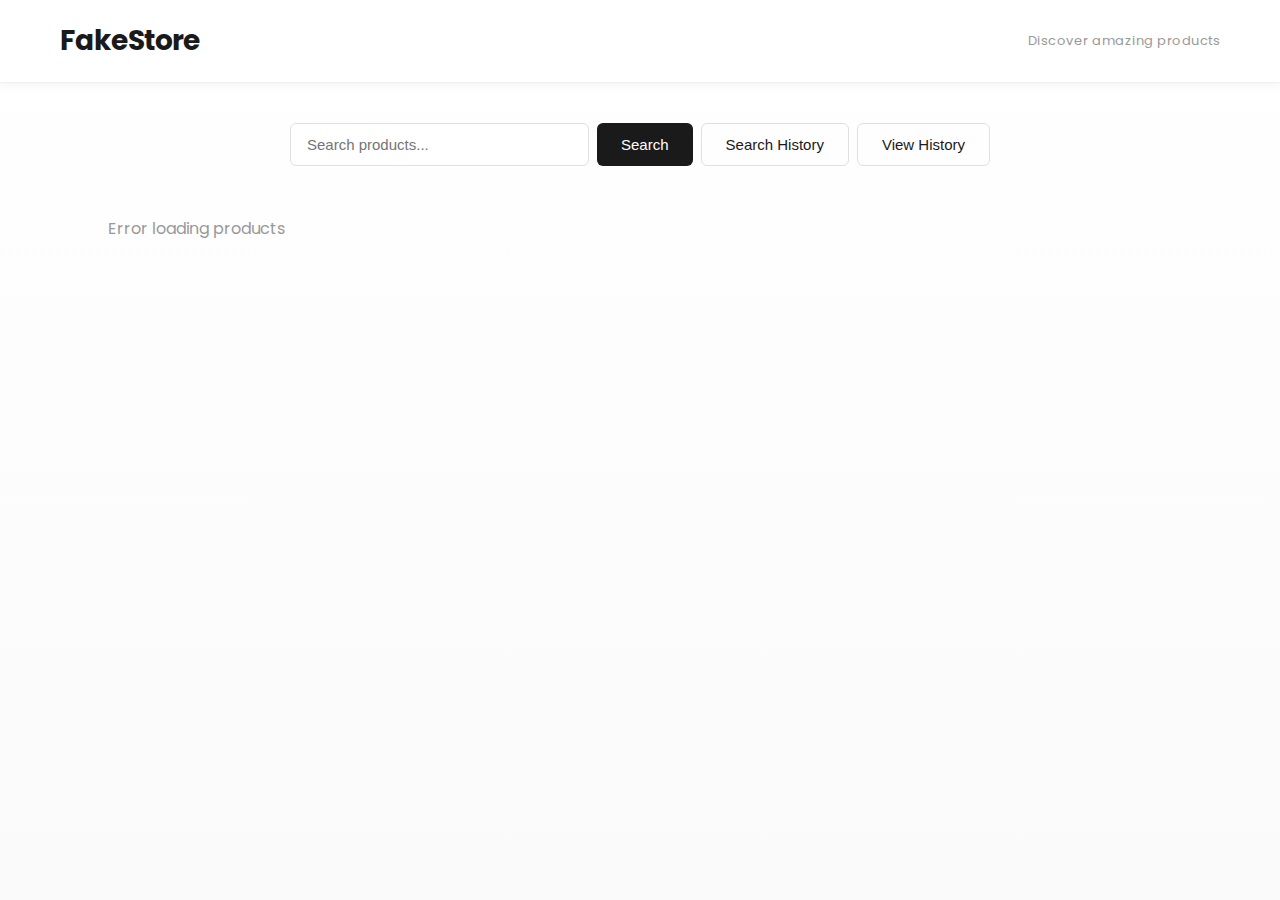
<file: index.html>
<!DOCTYPE html>
<html lang="en">
<head>
    <meta charset="UTF-8">
    <meta name="viewport" content="width=device-width, initial-scale=1.0">
    <title>FakeStore Products</title>
    <link rel="preconnect" href="https://fonts.googleapis.com">
    <link rel="preconnect" href="https://fonts.gstatic.com" crossorigin>
    <link href="https://fonts.googleapis.com/css2?family=Poppins:wght@400;500;600;700;800&display=swap" rel="stylesheet">
    <link rel="stylesheet" href="css/style.css">
</head>
<body>
    <header class="header">
        <div class="header-content">
            <a href="index.html" class="logo">FakeStore</a>
            <p class="tagline">Discover amazing products</p>
        </div>
    </header>
    <div class="container">
        <div class="search-box">
            <input type="search" id="searchInput" placeholder="Search products...">
            <button id="searchBtn">Search</button>
            <button id="historyBtn" onclick="window.location.href='history.html'">Search History</button>
            <button id="historyBtn" onclick="window.location.href='view-history.html'">View History</button>
            <div id="suggestion"></div>
        </div>
        <div id="products" class="products">
            <p class="loading">Loading products...</p>
        </div>
        <div id="pagination" class="pagination"></div>
    </div>

    <script src="js/pagination.js"></script>
    <script src="js/main.js"></script>
</body>
</html>
</file>
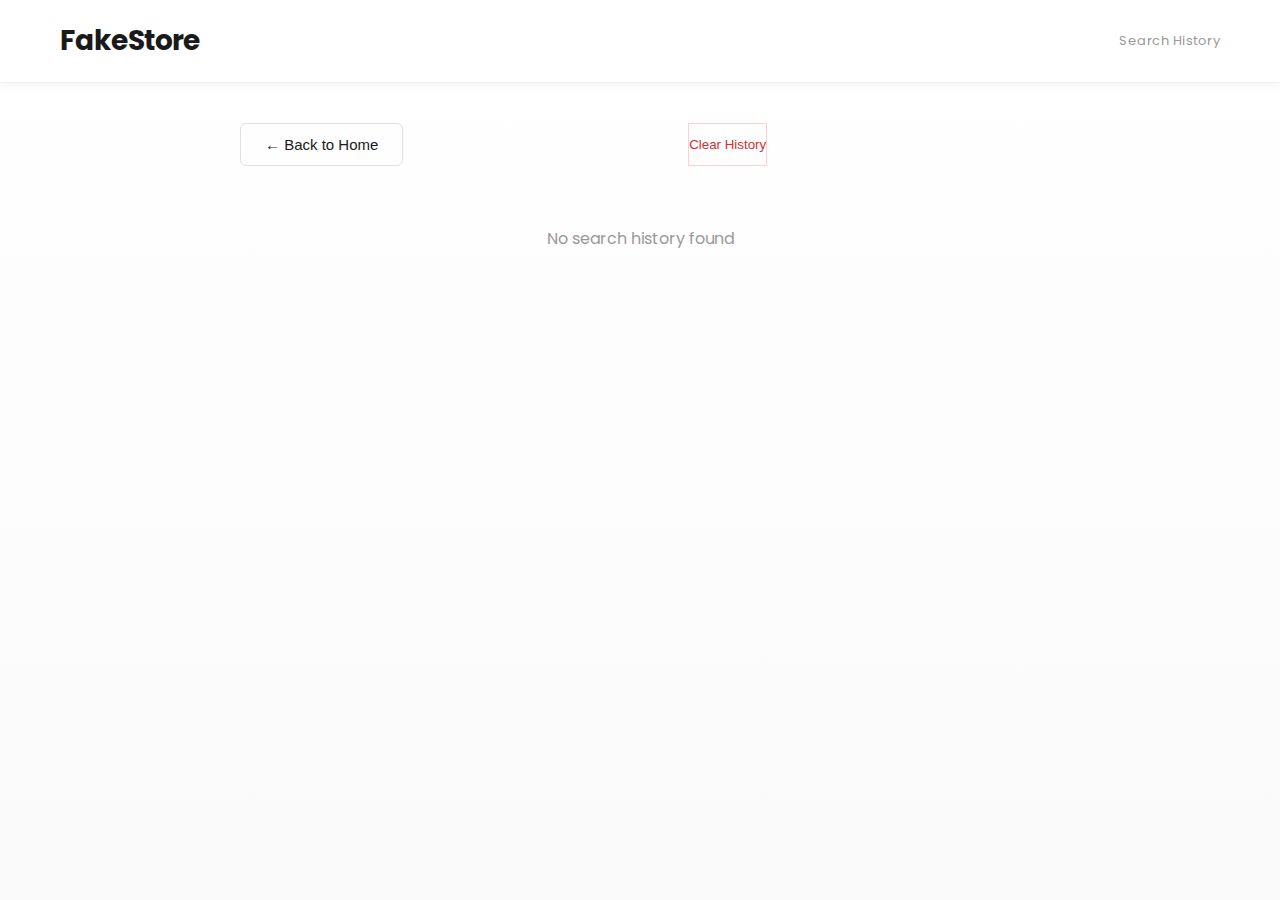
<file: history.html>
<!DOCTYPE html>
<html lang="en">
<head>
    <meta charset="UTF-8">
    <meta name="viewport" content="width=device-width, initial-scale=1.0">
    <title>Search History - FakeStore</title>
    <link rel="preconnect" href="https://fonts.googleapis.com">
    <link rel="preconnect" href="https://fonts.gstatic.com" crossorigin>
    <link href="https://fonts.googleapis.com/css2?family=Poppins:wght@400;500;600;700;800&display=swap" rel="stylesheet">
    <link rel="stylesheet" href="css/style.css">
</head>
<body>
    <header class="header">
        <div class="header-content">
            <a href="index.html" class="logo">FakeStore</a>
            <p class="tagline">Search History</p>
        </div>
    </header>
    <div class="container">
        <div class="button-group">
            <button id="backBtn" onclick="window.location.href='index.html'">← Back to Home</button>
            <button id="clearBtn" onclick="clearHistory()">Clear History</button>
        </div>
        <div id="historyList"></div>
    </div>

    <script src="js/history.js"></script>
</body>
</html>
</file>
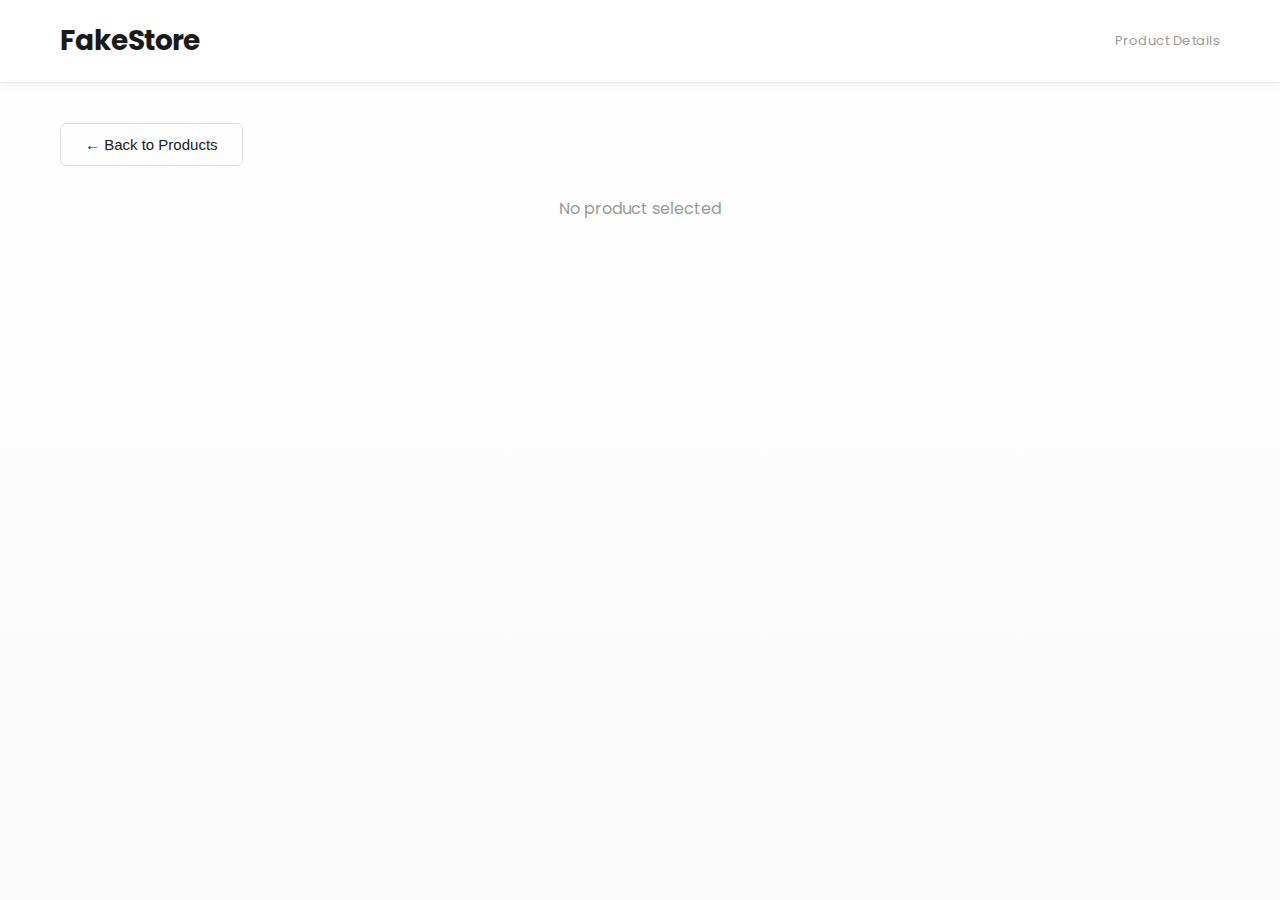
<file: product-details.html>
<!DOCTYPE html>
<html lang="en">
<head>
    <meta charset="UTF-8">
    <meta name="viewport" content="width=device-width, initial-scale=1.0">
    <title>Product Details - FakeStore</title>
    <link rel="preconnect" href="https://fonts.googleapis.com">
    <link rel="preconnect" href="https://fonts.gstatic.com" crossorigin>
    <link href="https://fonts.googleapis.com/css2?family=Poppins:wght@400;500;600;700;800&display=swap" rel="stylesheet">
    <link rel="stylesheet" href="css/style.css">
    <link rel="stylesheet" href="css/product.css">
</head>
<body>
    <header class="header">
        <div class="header-content">
            <a href="index.html" class="logo">FakeStore</a>
            <p class="tagline">Product Details</p>
        </div>
    </header>
    <div class="container">
        <button id="backBtn" onclick="window.location.href='index.html'">← Back to Products</button>
        <div id="productDetail" class="product-detail">
            <p class="loading">Loading product details...</p>
        </div>
    </div>

    <script src="js/product.js"></script>
</body>
</html>
</file>
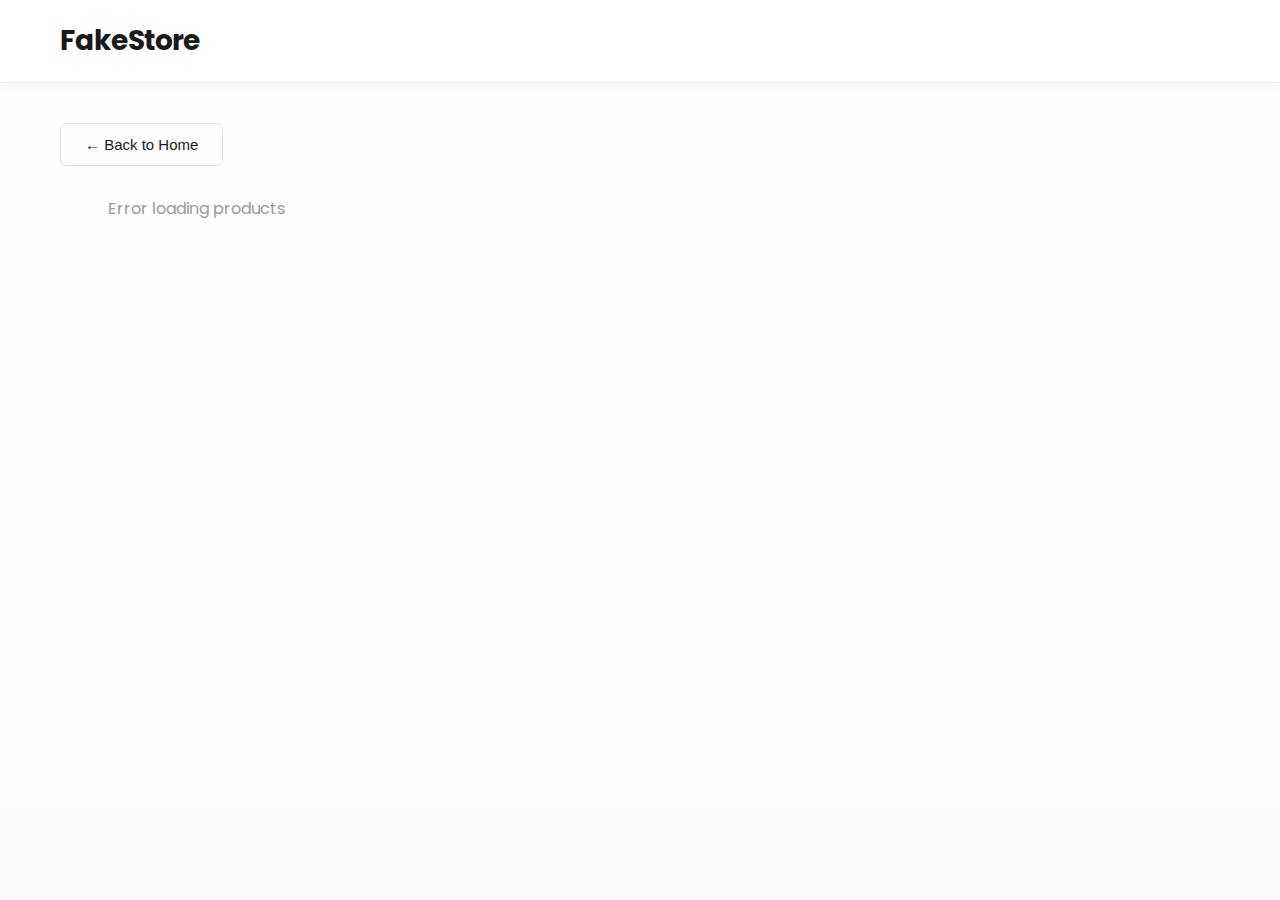
<file: search.html>
<!DOCTYPE html>
<html lang="en">
<head>
    <meta charset="UTF-8">
    <meta name="viewport" content="width=device-width, initial-scale=1.0">
    <title>Search Results - FakeStore</title>
    <link rel="preconnect" href="https://fonts.googleapis.com">
    <link rel="preconnect" href="https://fonts.gstatic.com" crossorigin>
    <link href="https://fonts.googleapis.com/css2?family=Poppins:wght@400;500;600;700;800&display=swap" rel="stylesheet">
    <link rel="stylesheet" href="css/style.css">
</head>
<body>
    <header class="header">
        <div class="header-content">
            <a href="index.html" class="logo">FakeStore</a>
            <p class="tagline" id="searchQuery"></p>
        </div>
    </header>
    <div class="container">
        <button id="backBtn" onclick="window.location.href='index.html'">← Back to Home</button>
        <div id="products" class="products">
            <p class="loading">Loading...</p>
        </div>
    </div>

    <script src="js/search.js"></script>
</body>
</html>
</file>
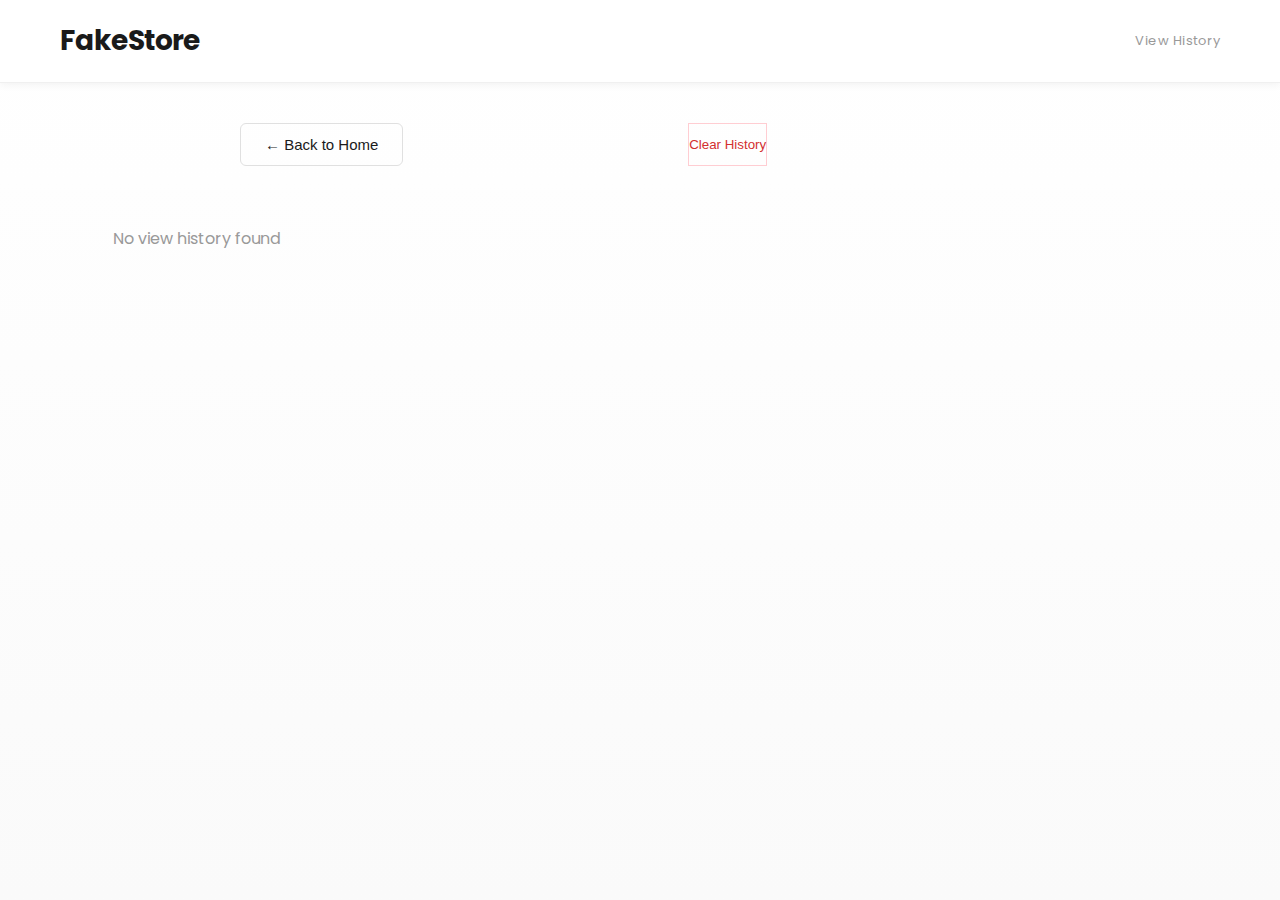
<file: view-history.html>
<!DOCTYPE html>
<html lang="en">
<head>
    <meta charset="UTF-8">
    <meta name="viewport" content="width=device-width, initial-scale=1.0">
    <title>View History - FakeStore</title>
    <link rel="preconnect" href="https://fonts.googleapis.com">
    <link rel="preconnect" href="https://fonts.gstatic.com" crossorigin>
    <link href="https://fonts.googleapis.com/css2?family=Poppins:wght@400;500;600;700;800&display=swap" rel="stylesheet">
    <link rel="stylesheet" href="css/style.css">
</head>
<body>
    <header class="header">
        <div class="header-content">
            <a href="index.html" class="logo">FakeStore</a>
            <p class="tagline">View History</p>
        </div>
    </header>
    <div class="container">
        <div class="button-group">
            <button id="backBtn" onclick="window.location.href='index.html'">← Back to Home</button>
            <button id="clearBtn" onclick="clearViewHistory()">Clear History</button>
        </div>
        <div id="viewHistoryProducts" class="products">
            <p class="loading">Loading view history...</p>
        </div>
    </div>

    <script src="js/view-history.js"></script>
</body>
</html>
</file>
<file: css/style.css>
* {
    margin: 0;
    padding: 0;
    box-sizing: border-box;
}

body {
    font-family: 'Poppins', -apple-system, BlinkMacSystemFont, 'Segoe UI', sans-serif;
    background: linear-gradient(to bottom, #ffffff 0%, #fafafa 100%);
    min-height: 100vh;
    color: #2c2c2c;
}

.header {
    background: white;
    border-bottom: 1px solid #f0f0f0;
    padding: 20px 0;
    margin-bottom: 40px;
    position: sticky;
    top: 0;
    z-index: 100;
    box-shadow: 0 2px 8px rgba(0, 0, 0, 0.05);
}

.header-content {
    max-width: 1200px;
    margin: 0 auto;
    padding: 0 20px;
    display: flex;
    align-items: center;
    justify-content: space-between;
}

.logo {
    font-size: 28px;
    font-weight: 700;
    color: #1a1a1a;
    letter-spacing: -1px;
    margin: 0;
    cursor: pointer;
    transition: color 0.2s ease;
    text-decoration: none;
}

.logo:hover {
    color: #555;
}

.tagline {
    font-size: 13px;
    color: #999;
    font-weight: 400;
    letter-spacing: 0.5px;
    margin: 0;
}

h1 {
    text-align: center;
    color: #1a1a1a;
    margin-bottom: 40px;
    font-weight: 600;
    font-size: 28px;
    letter-spacing: -0.5px;
}

.search-box {
    display: flex;
    gap: 8px;
    max-width: 700px;
    margin: 0 auto 50px;
    position: relative;
}

#searchInput {
    flex: 1;
    padding: 12px 16px;
    font-size: 15px;
    border: 1px solid #e0e0e0;
    border-radius: 6px;
    outline: none;
    transition: all 0.3s ease;
}

#searchInput:focus {
    border-color: #999;
    box-shadow: 0 0 0 3px rgba(0, 0, 0, 0.05);
}

#searchBtn,
#historyBtn,
#backBtn {
    padding: 12px 24px;
    font-size: 15px;
    background-color: #1a1a1a;
    color: white;
    border: none;
    border-radius: 6px;
    cursor: pointer;
    transition: all 0.3s ease;
    font-weight: 500;
}

#searchBtn:hover {
    background-color: #333;
    transform: translateY(-1px);
    box-shadow: 0 4px 8px rgba(0, 0, 0, 0.15);
}

#searchBtn:active {
    transform: translateY(0);
    box-shadow: 0 2px 4px rgba(0, 0, 0, 0.1);
}

#historyBtn {
    background-color: transparent;
    color: #1a1a1a;
    border: 1px solid #e0e0e0;
}

#historyBtn:hover {
    background-color: #f5f5f5;
    border-color: #999;
    transform: translateY(-1px);
    box-shadow: 0 2px 6px rgba(0, 0, 0, 0.08);
}

#historyBtn:active {
    transform: translateY(0);
    box-shadow: none;
}

#backBtn {
    background-color: transparent;
    color: #1a1a1a;
    border: 1px solid #e0e0e0;
    margin-bottom: 30px;
}

#backBtn:hover {
    background-color: #1a1a1a;
    color: white;
    transform: translateX(-2px);
    box-shadow: 0 2px 6px rgba(0, 0, 0, 0.1);
}

#backBtn:active {
    transform: translateX(0);
}

#clearBtn {
    background-color: transparent;
    color: #d32f2f;
    border: 1px solid #ffcdd2;
    display: block;
    margin: 0 auto 30px;
    max-width: 800px;
}

#clearBtn:hover {
    background-color: #d32f2f;
    color: white;
    border-color: #d32f2f;
    transform: translateY(-1px);
    box-shadow: 0 2px 6px rgba(211, 47, 47, 0.3);
}

#clearBtn:active {
    transform: translateY(0);
}

.button-group {
    display: flex;
    gap: 12px;
    max-width: 800px;
    margin: 0 auto 30px;
}

#suggestion {
    display: none;
    position: absolute;
    top: 100%;
    left: 0;
    right: 160px;
    background: white;
    border: 1px solid #e0e0e0;
    border-radius: 6px;
    margin-top: 4px;
    max-height: 200px;
    overflow-y: auto;
    z-index: 1000;
    box-shadow: 0 4px 12px rgba(0, 0, 0, 0.08);
}

.suggestion-items {
    padding: 12px 16px;
    cursor: pointer;
    border-bottom: 1px solid #f5f5f5;
    font-size: 14px;
    transition: all 0.2s ease;
}

.suggestion-items:last-child {
    border-bottom: none;
}

.suggestion-items:hover {
    background-color: #f5f5f5;
    padding-left: 20px;
}

.container {
    max-width: 1200px;
    margin: 0 auto;
    padding: 0 20px 40px;
}

.products {
    display: grid;
    grid-template-columns: repeat(auto-fill, minmax(260px, 1fr));
    gap: 24px;
}

.product {
    background: white;
    padding: 20px;
    border-radius: 12px;
    border: 2px solid #d0d0d0;
    transition: all 0.3s ease;
    cursor: pointer;
    overflow: hidden;
    box-shadow: 0 2px 8px rgba(0, 0, 0, 0.08);
}

.product:hover {
    transform: translateY(-6px);
    box-shadow: 0 16px 32px rgba(0, 0, 0, 0.12);
    border-color: #b0b0b0;
}

.product img {
    width: 100%;
    height: 220px;
    object-fit: contain;
    margin-bottom: 16px;
    padding: 10px;
}

.product h3 {
    font-size: 14px;
    margin-bottom: 12px;
    color: #1a1a1a;
    font-weight: 600;
    line-height: 1.5;
    min-height: 42px;
    display: -webkit-box;
    -webkit-line-clamp: 2;
    -webkit-box-orient: vertical;
    overflow: hidden;
}

.product p {
    font-size: 13px;
    color: #777;
    margin-bottom: 10px;
}

.price {
    font-size: 22px;
    font-weight: 700;
    color: #1a1a1a;
    margin-top: 8px;
}

.view-time {
    font-size: 11px;
    color: #999;
    margin-top: 8px;
    font-weight: 400;
}

.pagination {
    display: flex;
    justify-content: center;
    align-items: center;
    gap: 16px;
    margin: 40px 0;
}

.page-btn {
    padding: 10px 20px;
    font-size: 14px;
    background-color: #1a1a1a;
    color: white;
    border: none;
    border-radius: 6px;
    cursor: pointer;
    transition: all 0.3s ease;
    font-weight: 500;
    font-family: 'Poppins', sans-serif;
}

.page-btn:hover {
    background-color: #333;
    transform: translateY(-1px);
}

.page-info {
    font-size: 14px;
    color: #555;
    font-weight: 500;
}

.loading {
    text-align: center;
    font-size: 16px;
    color: #999;
}

#historyList {
    max-width: 800px;
    margin: 0 auto;
}

.history-item {
    background: white;
    padding: 20px 24px;
    margin-bottom: 12px;
    border-radius: 8px;
    border: 2px solid #e8e8e8;
    display: flex;
    justify-content: space-between;
    align-items: center;
    transition: all 0.3s ease;
    cursor: pointer;
}

.history-item:hover {
    border-color: #999;
    transform: translateX(4px);
    box-shadow: 0 4px 12px rgba(0, 0, 0, 0.08);
}

.history-item p {
    font-size: 15px;
    color: #1a1a1a;
    font-weight: 500;
}

.history-item span {
    font-size: 13px;
    color: #999;
}

.pagination {
    display: flex;
    justify-content: center;
    align-items: center;
    gap: 16px;
    margin: 40px 0;
}

.page-btn {
    padding: 10px 20px;
    font-size: 14px;
    background-color: #1a1a1a;
    color: white;
    border: none;
    border-radius: 6px;
    cursor: pointer;
    transition: all 0.3s ease;
    font-weight: 500;
    font-family: 'Poppins', sans-serif;
}

.page-btn:hover {
    background-color: #333;
    transform: translateY(-1px);
}

.page-info {
    font-size: 14px;
    color: #555;
    font-weight: 500;
}
</file>
<file: css/product.css>
.product-detail {
    max-width: 1100px;
    margin: 0 auto;
}

.detail-container {
    display: grid;
    grid-template-columns: 45% 55%;
    gap: 50px;
    background: white;
    padding: 50px;
    border-radius: 16px;
    border: 2px solid #e8e8e8;
    box-shadow: 0 8px 30px rgba(0, 0, 0, 0.06);
}

.detail-image {
    display: flex;
    align-items: center;
    justify-content: center;
    background: #fafafa;
    border-radius: 8px;
    padding: 30px;
}

.detail-image img {
    width: 100%;
    max-width: 400px;
    height: auto;
    object-fit: contain;
    transition: transform 0.3s ease;
}

.detail-image img:hover {
    transform: scale(1.05);
}

.detail-info {
    display: flex;
    flex-direction: column;
}

.detail-info h1 {
    font-size: 28px;
    color: #1a1a1a;
    margin-bottom: 16px;
    text-align: left;
    font-weight: 700;
    line-height: 1.3;
    letter-spacing: -0.8px;
    font-family: 'Poppins', sans-serif;
}

.category {
    display: inline-block;
    background-color: #1a1a1a;
    color: white;
    padding: 8px 16px;
    border-radius: 20px;
    font-size: 11px;
    margin-bottom: 20px;
    text-transform: uppercase;
    font-weight: 600;
    letter-spacing: 1px;
    align-self: flex-start;
    font-family: 'Poppins', sans-serif;
}

.detail-info .price {
    font-size: 36px;
    font-weight: 800;
    color: #1a1a1a;
    margin: 20px 0;
    letter-spacing: -1.5px;
    font-family: 'Poppins', sans-serif;
}

.rating {
    display: flex;
    gap: 12px;
    align-items: center;
    margin-bottom: 24px;
    padding: 12px 0;
    border-top: 1px solid #f0f0f0;
    border-bottom: 1px solid #f0f0f0;
    font-family: 'Poppins', sans-serif;
}

.rating span:first-child {
    color: #1a1a1a;
    font-weight: 700;
    font-size: 16px;
}

.rating span:last-child {
    color: #999;
    font-size: 14px;
    font-weight: 400;
}

.description {
    line-height: 1.8;
    color: #555;
    font-size: 15px;
    margin-top: 24px;
    font-weight: 400;
    font-family: 'Poppins', sans-serif;
}

@media (max-width: 768px) {
    .detail-container {
        grid-template-columns: 1fr;
        gap: 30px;
        padding: 30px 20px;
    }
    
    .detail-info h1 {
        font-size: 22px;
    }
    
    .detail-info .price {
        font-size: 28px;
    }
}
</file>
